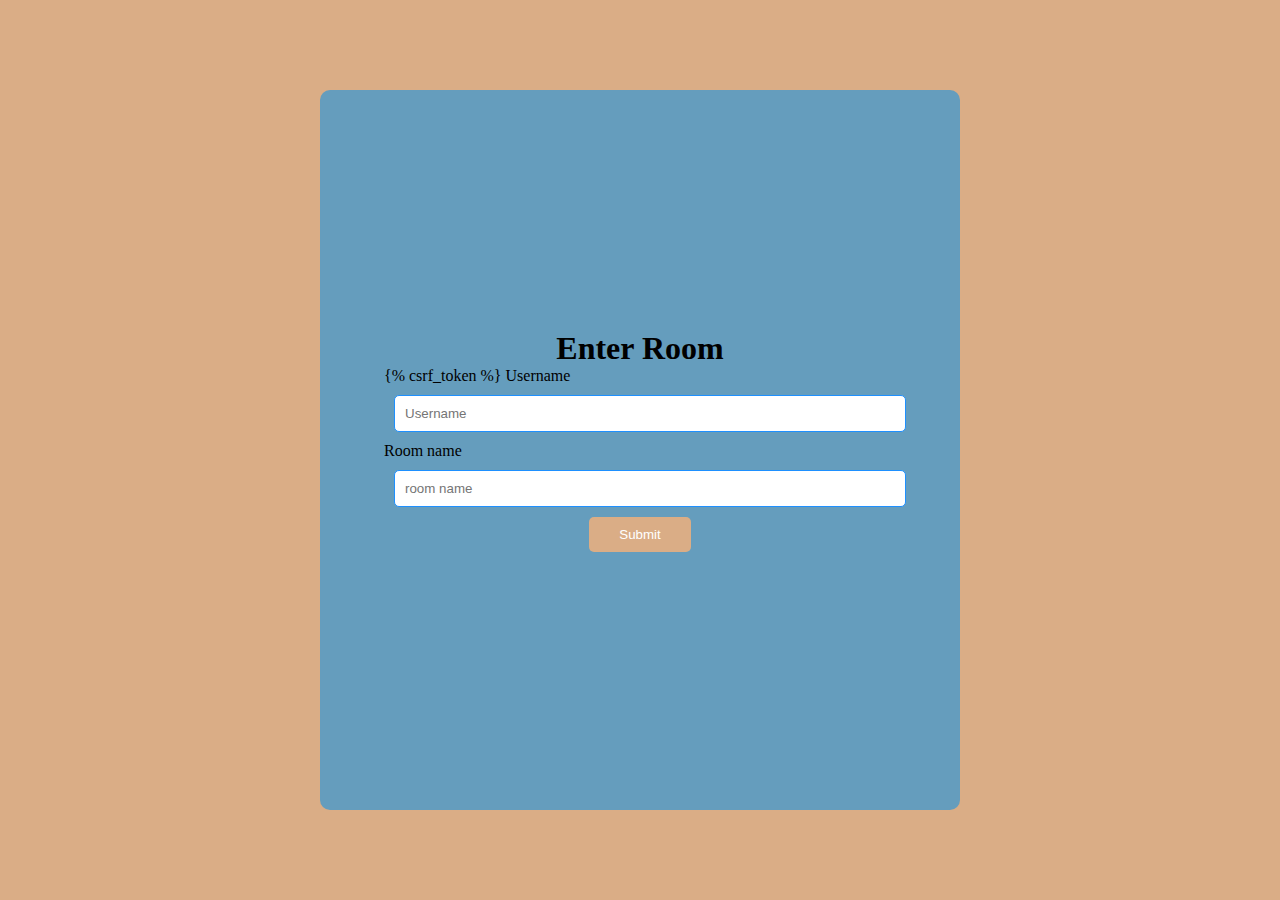
<file: Django Based Projects/Bi-Directional Communication Web Application/project_chat/templates/index.html>
<!DOCTYPE html>
<html lang="en">
<head>
    <meta charset="UTF-8">
    <meta http-equiv="X-UA-Compatible" content="IE=edge">
    <meta name="viewport" content="width=device-width, initial-scale=1.0">
    <title>Enter Room</title>
</head>
<body>
    <div class="parent">
        <div class="child">
            <h1>Enter Room</h1>
            <form action="" method="POST">
                {% csrf_token %}
                <label for="">Username</label><br>
                <input type="text" placeholder="Username" name="username" required><br>
                <label for="">Room name</label><br>
                <input type="text" placeholder="room name" name="room" required><br>
                <center><button type="submit">Submit</button></center><br>
            </form>
        </div>
    </div>
</body>
<style>

* {
    padding: 0;
    margin: 0;
    box-sizing: border-box;
}

.parent {
    background-color: #DAAD86;
    height: 100vh;
    display: flex;
    justify-content: center;
    align-items: center;
    width: 100%;
}

.child {
    display: flex;
    background-color: #659DBD;
    height: 80vh;
    width: 50%;
    border-radius: 10px;
    flex-direction: column;
    align-items: center;
    justify-content: center;
    margin: 100px;
}

form {
    width: 80%;
}

input {
    padding: 10px;
    border: 1px solid dodgerblue;
    width: 100%;
    margin: 10px;
    border-radius: 5px;
}

button {
    background-color: #DAAD86;
    padding: 10px;
    color: white;
    border: none;
    border-radius: 5px;
    width: 20%;
}

button:hover {
    padding: 15px;
    transition: 0.8s;
}
</style>
</html>
</file>
